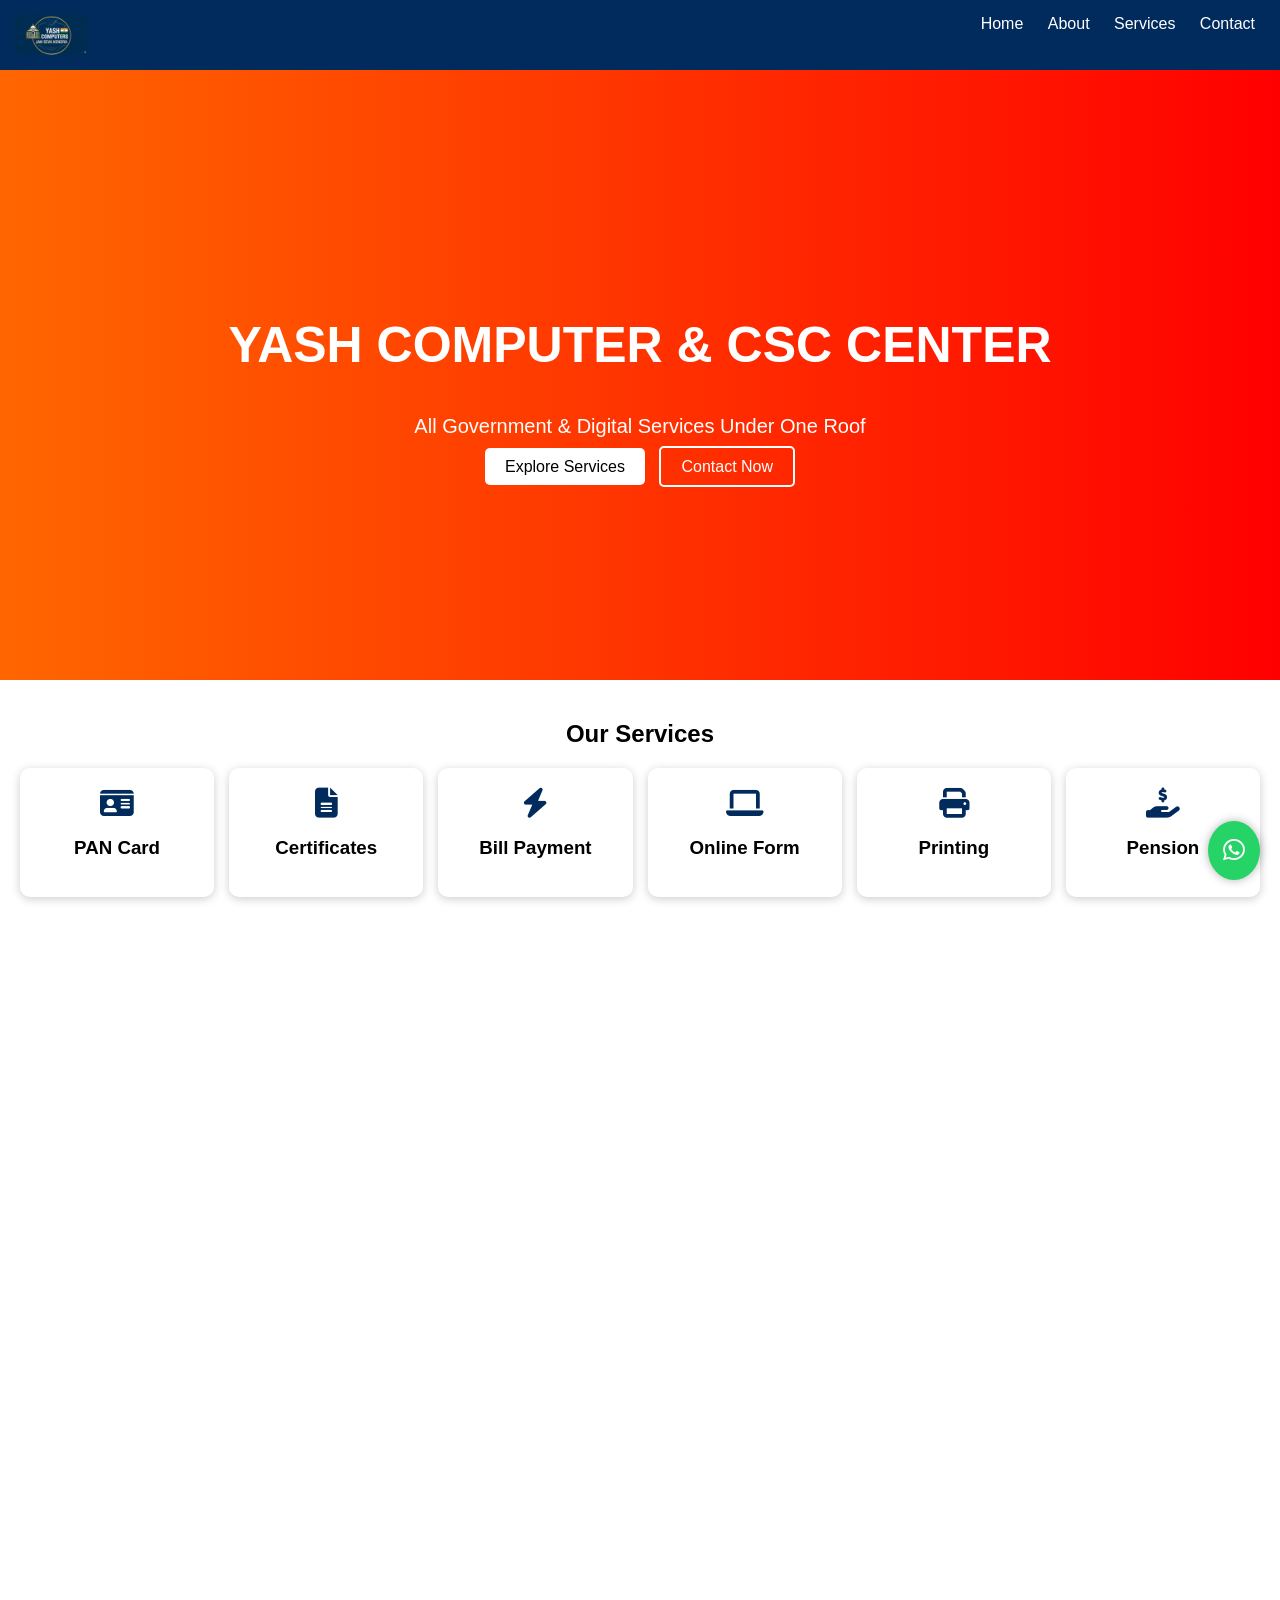
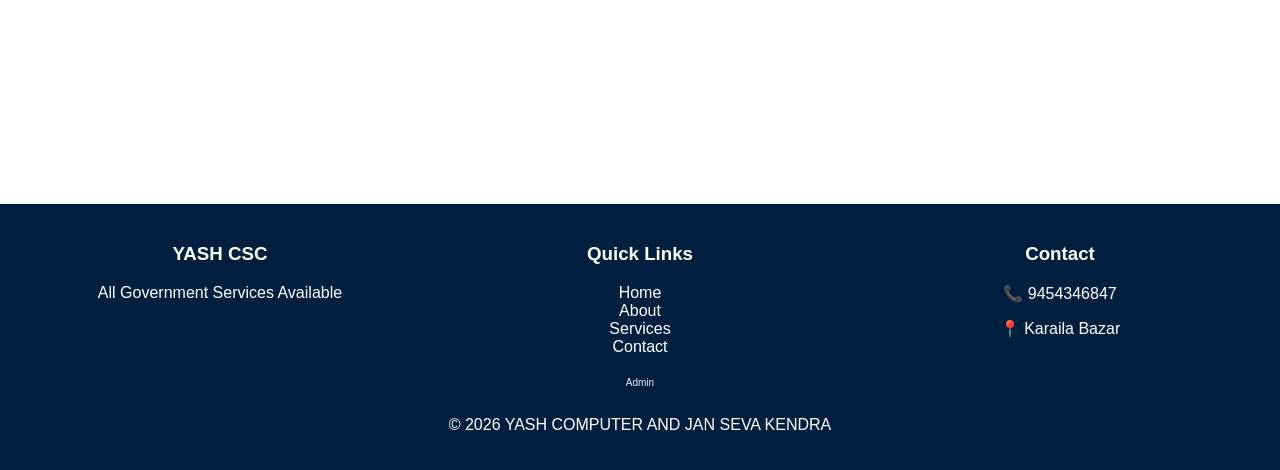
<file: index.html>
<!DOCTYPE html>
<html lang="en">
<head>
<meta charset="UTF-8">
<meta name="viewport" content="width=device-width, initial-scale=1.0">
<title>YASH CSC</title>
<link href="https://unpkg.com/aos@2.3.4/dist/aos.css" rel="stylesheet">
<link rel="stylesheet" href="css/style.css">
<link rel="stylesheet" href="https://cdnjs.cloudflare.com/ajax/libs/font-awesome/6.5.0/css/all.min.css">
<style>
.hero{
height: 50vh;
background: linear-gradient(270deg,#ff6600,#ff0000,#ff6600);
background-size: 200% 200%;
animation: gradientMove 3s ease infinite;
display:flex;
align-items:center;
justify-content:center;
text-align:center;
color:#fff;
}

@keyframes gradientMove{
0%{background-position:0% 50%;}
50%{background-position:100% 50%;}
100%{background-position:0% 50%;}
}

.hero-title{
font-size:50px;
font-weight:bold;
animation: fadeUp 1s ease;
}

.hero-sub{
font-size:20px;
margin:15px 0;
animation: fadeUp 1.5s ease;
}

.hero-buttons{
margin-top:20px;
}

.hero-btn{
background:#fff;
color:#000;
padding:10px 20px;
margin:5px;
border-radius:5px;
text-decoration:none;
transition:0.3s;
}

.hero-btn:hover{
background:#000;
color:#fff;
}

.hero-btn.secondary{
background:transparent;
border:2px solid #fff;
color:#fff;
}

.hero-btn.secondary:hover{
background:#fff;
color:#000;
}

@keyframes fadeUp{
from{opacity:0; transform:translateY(30px);}
to{opacity:1; transform:translateY(0);}
}

.whatsapp{
position:fixed;
bottom:20px;
right:20px;
background:#25D366;
color:#fff;
font-size:25px;
padding:15px;
border-radius:50%;
z-index:999;
box-shadow:0 0 10px rgba(0,0,0,0.3);
}

.whatsapp:hover{
background:#128C7E;
}

/* MOBILE */
@media(max-width:768px){
.carousel-item img{
height:220px;
}
}

@media(max-width:768px){
.carousel-item img{
height:220px;
}
}

/* NAVBAR FIX */
@media(max-width:768px){

.menu{
display:block;
color:#fff;
}

/* ANIMATION NAV */
#nav{
position:absolute;
top:60px;
left:0;
width:100%;
background:#0b3d6d;
flex-direction:column;

max-height:0;
overflow:hidden;
transition:max-height 0.4s ease;
}

#nav.active{
max-height:300px;
}

#nav.active{
max-height:300px;
display:flex;
flex-direction:column;
}
  
#nav a{
display:block;
padding:12px;
border-top:1px solid #444;
}

/* CONTENT FIX */
.content{
padding:10px;
}

/* TEXT SIZE */
h1{font-size:20px;}
h2{font-size:18px;}
p{font-size:14px;}

}
</style>
</head>
<body>



<!-- HEADER -->
<header class="header">
<img src="images/logo.png" class="logo-img">

<nav id="nav">
<a href="index.html">Home</a>
<a href="about.html">About</a>
<a href="services.html">Services</a>
<a href="contact.html">Contact</a>
</nav>

<div class="menu" onclick="toggleMenu()">☰</div>
</header>

<!-- HERO -->
<section class="hero">
<div class="hero-content">

<h1 class="hero-title">YASH COMPUTER & CSC CENTER</h1>

<p class="hero-sub">
All Government & Digital Services Under One Roof
</p>

<div class="hero-buttons">
<a href="services.html" class="hero-btn">Explore Services</a>
<a href="contact.html" class="hero-btn secondary">Contact Now</a>
</div>

</div>
</section>
<!-- SERVICES -->
<section class="services" data-aos="zoom-in">
<h2>Our Services</h2>

<div class="grid">

<div class="card" data-aos="fade-up"><i class="fa-solid fa-id-card"></i><h3>PAN Card</h3></div>

<div class="card" data-aos="fade-up"><i class="fa-solid fa-file-lines"></i><h3>Certificates</h3></div>

<div class="card" data-aos="fade-up"><i class="fa-solid fa-bolt"></i><h3>Bill Payment</h3></div>

<div class="card" data-aos="fade-up"><i class="fa-solid fa-laptop"></i><h3>Online Form</h3></div>

<div class="card" data-aos="fade-up"><i class="fa-solid fa-print"></i><h3>Printing</h3></div>

<div class="card" data-aos="fade-up"><i class="fa-solid fa-hand-holding-dollar"></i><h3>Pension</h3></div>

</div>
</section>

<!-- ABOUT -->
<section class="about-preview" data-aos="fade-right">
<h2>About Our Center</h2>

<p>
YASH COMPUTER AND JAN SEVA KENDRA ek trusted CSC center hai jahan par
sabhi government aur digital services fast aur secure tareeke se provide ki jati hain.
</p>

<p>
Yahan par PAN Card, Income, Caste, Domicile, Online Form, Bill Payment,
Printing aur bahut si services uplabdh hain.
</p>

<a href="about.html" class="btn">Read More</a>
</section>

<!-- OPERATORS -->
<section class="operators" data-aos="zoom-in-up">
<h2>Our Operators</h2>

<div class="grid">

<div class="card">
<img src="images/pradeep.JPG" class="op-img">
<h3>Pradeep Kumar Singh</h3>
<p>Senior CSC Operator</p>
</div>

<div class="card">
<img src="images/HIMANSHU.jpeg" class="op-img">
<h3>Himanshu Vishwakarma</h3>
<p>Assistant Operator</p>
</div>

</div>
</section>

<!-- CONTACT PREVIEW -->
<section class="contact-preview" data-aos="zoom-in-out">
<h2>Contact Us</h2>

<p><b>Owner:</b> Pradeep Kumar Singh</p>
<p><b>Mobile:</b> 9454346847</p>
<p><b>Address:</b> Karaila Bazar, Near Punjab National Bank</p>

<a href="contact.html" class="btn">View Location</a>
</section>

<a href="https://wa.me/919454346847" class="whatsapp" target="_blank">
<i class="fa-brands fa-whatsapp"></i>
</a>

<!-- FOOTER -->
<footer class="footer">

<div class="footer-grid">

<div>
<h3>YASH CSC</h3>
<p>All Government Services Available</p>
</div>

<div>
<h3>Quick Links</h3>
<a href="index.html">Home</a><br>
<a href="about.html">About</a><br>
<a href="services.html">Services</a><br>
<a href="contact.html">Contact</a>
<p class="admin-link"><a href="admin-login.html"  target="_blank">Admin</a></p>
</div>

<div>
<h3>Contact</h3>
<p>📞 9454346847</p>
<p>📍 Karaila Bazar</p>
</div>

</div>

<p class="copy">© 2026 YASH COMPUTER AND JAN SEVA KENDRA</p>


</footer>

<script src="js/script.js"></script>
<script src="https://unpkg.com/aos@2.3.4/dist/aos.js"></script>
<script>
AOS.init();
function toggleMenu(){
let nav = document.getElementById("nav");
nav.classList.toggle("active");
}  
</script>
</body>
</html>
</file>
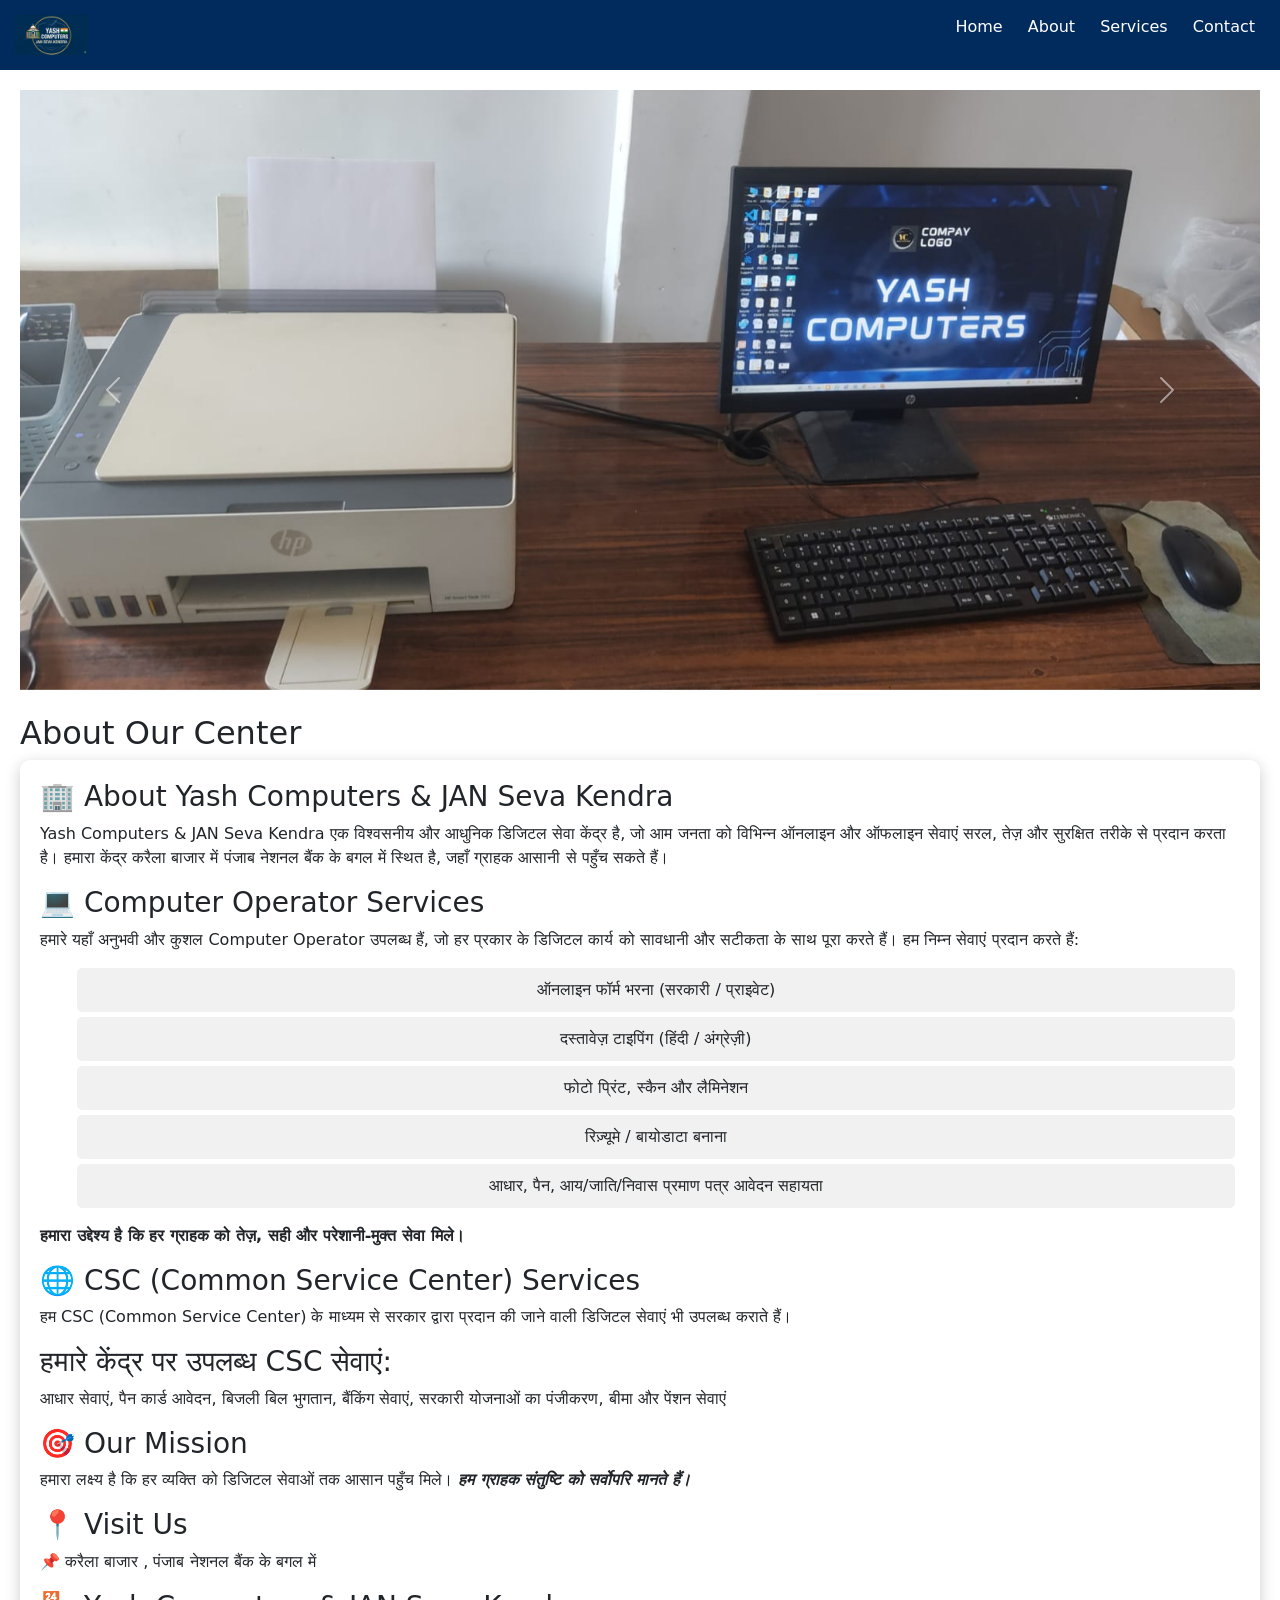
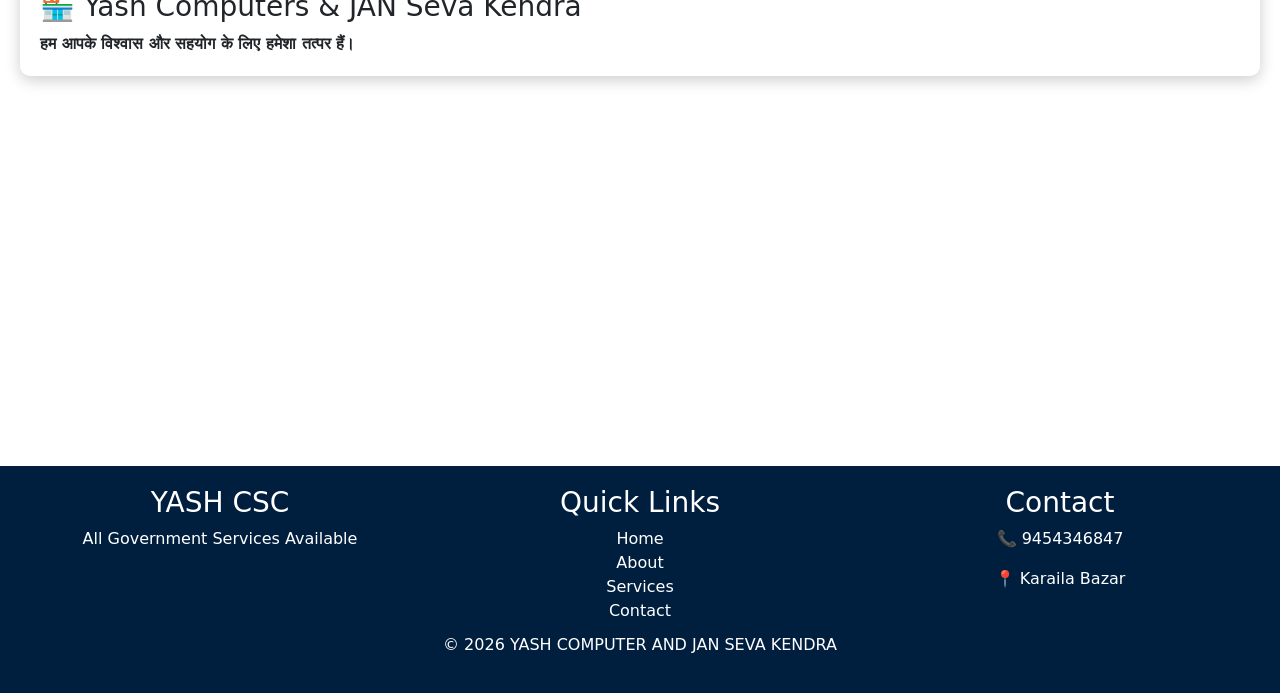
<file: about.html>
<!DOCTYPE html>
<html lang="en">
<head>
<meta charset="UTF-8">
<meta name="viewport" content="width=device-width, initial-scale=1.0">
<title>About</title>

<link rel="stylesheet" href="css/style.css">
<link rel="stylesheet" href="https://cdnjs.cloudflare.com/ajax/libs/font-awesome/6.5.0/css/all.min.css">

<!-- ✅ BOOTSTRAP -->
<link href="https://cdn.jsdelivr.net/npm/bootstrap@5.3.2/dist/css/bootstrap.min.css" rel="stylesheet">

<!-- ✅ AOS -->
<link href="https://unpkg.com/aos@2.3.4/dist/aos.css" rel="stylesheet">

<style>

/* ❌ REMOVE OLD FORCE CSS (IMPORTANT) */

/* ✅ IMAGE FIX */
.carousel-item img{
width:100%;
height:600px;
object-fit:cover;
}

/* MOBILE */
@media(max-width:768px){
.carousel-item img{
height:220px;
}
}

/* NAVBAR FIX */
@media(max-width:768px){

.menu{
display:block;
color:#fff;
}

#nav{
position:absolute;
top:60px;
left:0;
width:100%;
background:#0b3d6d;
flex-direction:column;

max-height:0;
overflow:hidden;
transition:max-height 0.4s ease;
}

#nav.active{
max-height:300px;
}

#nav.active{
display:flex !important;
flex-direction:column;
}

#nav a{
display:block;
padding:12px;
border-top:1px solid #444;
}

.content{
padding:10px;
}

h1{font-size:20px;}
h2{font-size:18px;}
p{font-size:14px;}
}

</style>
</head>

<body>

<header class="header">
<img src="images/logo.png" class="logo-img">

<nav id="nav">
<a href="index.html">Home</a>
<a href="about.html">About</a>
<a href="services.html">Services</a>
<a href="contact.html">Contact</a>
</nav>

<div class="menu" onclick="toggleMenu()">☰</div>
</header>

<section class="content">

<!-- 🔥 SLIDER START -->
<div id="shopSlider" class="carousel slide mb-4" data-bs-ride="carousel" data-bs-interval="3000">

<div class="carousel-inner">

<div class="carousel-item active">
<img src="images/yash-computer.jpeg" class="d-block w-100">
</div>

<div class="carousel-item">
<img src="images/shop-img2.jpeg" class="d-block w-100">
</div>

<div class="carousel-item">
<img src="images/shop-img.jpeg" class="d-block w-100">
</div>

<div class="carousel-item">
<img src="images/shop-img3.jpeg" class="d-block w-100">
</div>



<div class="carousel-item">
<img src="images/new-system.jpeg" class="d-block w-100">
</div>

<div class="carousel-item">
<img src="images/slide1.png" class="d-block w-100">
</div>

</div>

<button class="carousel-control-prev" type="button" data-bs-target="#shopSlider" data-bs-slide="prev">
<span class="carousel-control-prev-icon"></span>
</button>

<button class="carousel-control-next" type="button" data-bs-target="#shopSlider" data-bs-slide="next">
<span class="carousel-control-next-icon"></span>
</button>

</div>
<!-- 🔥 SLIDER END -->

<h2 data-aos="fade-up">About Our Center</h2>

<div class="about-box" data-aos="fade-up">

<h3>🏢 About Yash Computers & JAN Seva Kendra</h3>

<p>Yash Computers & JAN Seva Kendra एक विश्वसनीय और आधुनिक डिजिटल सेवा केंद्र है, जो आम जनता को विभिन्न ऑनलाइन और ऑफलाइन सेवाएं सरल, तेज़ और सुरक्षित तरीके से प्रदान करता है। हमारा केंद्र करैला बाजार में पंजाब नेशनल बैंक के बगल में स्थित है, जहाँ ग्राहक आसानी से पहुँच सकते हैं।</p>

<h3>💻 Computer Operator Services</h3>

<p>हमारे यहाँ अनुभवी और कुशल Computer Operator उपलब्ध हैं, जो हर प्रकार के डिजिटल कार्य को सावधानी और सटीकता के साथ पूरा करते हैं। हम निम्न सेवाएं प्रदान करते हैं:</p>

<ul align="center">
<li>ऑनलाइन फॉर्म भरना (सरकारी / प्राइवेट)</li>
<li>दस्तावेज़ टाइपिंग (हिंदी / अंग्रेज़ी)</li>
<li>फोटो प्रिंट, स्कैन और लैमिनेशन</li>
<li>रिज़्यूमे / बायोडाटा बनाना</li>  
<li>आधार, पैन, आय/जाति/निवास प्रमाण पत्र आवेदन सहायता</li>
</ul>

<p><b>हमारा उद्देश्य है कि हर ग्राहक को तेज़, सही और परेशानी-मुक्त सेवा मिले।</b></p>

<h3>🌐 CSC (Common Service Center) Services</h3>

<p>हम CSC (Common Service Center) के माध्यम से सरकार द्वारा प्रदान की जाने वाली डिजिटल सेवाएं भी उपलब्ध कराते हैं।</p>

<h3>हमारे केंद्र पर उपलब्ध CSC सेवाएं:</h3>

<p>
आधार सेवाएं, पैन कार्ड आवेदन, बिजली बिल भुगतान, बैंकिंग सेवाएं,
सरकारी योजनाओं का पंजीकरण, बीमा और पेंशन सेवाएं
</p>

<h3>🎯 Our Mission</h3>

<p>
हमारा लक्ष्य है कि हर व्यक्ति को डिजिटल सेवाओं तक आसान पहुँच मिले।
<b><i>हम ग्राहक संतुष्टि को सर्वोपरि मानते हैं।</i></b>
</p>

<h3>📍 Visit Us</h3>

<p>📌 करैला बाजार , पंजाब नेशनल बैंक के बगल में</p>

<h3>🏪 Yash Computers & JAN Seva Kendra</h3>
<b>हम आपके विश्वास और सहयोग के लिए हमेशा तत्पर हैं।</b>

</div>

<h2 data-aos="fade-up">Our Operators</h2>

<div class="operator-grid">

<div class="operator-card" data-aos="fade-right">
<img src="images/pradeep.JPG">
<h3>Pradeep Kumar Singh</h3>
<p><i class="fa-solid fa-user"></i> Senior Operator</p>
<p><i class="fa-solid fa-briefcase"></i> 5+ Years Experience</p>
</div>

<div class="operator-card" data-aos="fade-left">
<img src="images/HIMANSHU.jpeg">
<h3>Himanshu Vishwakarma</h3>
<p><i class="fa-solid fa-user"></i> Assistant Operator</p>
<p><i class="fa-solid fa-briefcase"></i> 2+ Years Experience</p>
</div>

</div>

</section>

<footer class="footer">

<div class="footer-grid">

<div>
<h3>YASH CSC</h3>
<p>All Government Services Available</p>
</div>

<div>
<h3>Quick Links</h3>
<a href="index.html">Home</a><br>
<a href="about.html">About</a><br>
<a href="services.html">Services</a><br>
<a href="contact.html">Contact</a>
</div>

<div>
<h3>Contact</h3>
<p>📞 9454346847</p>
<p>📍 Karaila Bazar</p>
</div>

</div>

<p class="copy">© 2026 YASH COMPUTER AND JAN SEVA KENDRA</p>

</footer>

<script src="js/script.js"></script>

<!-- ✅ Bootstrap JS -->
<script src="https://cdn.jsdelivr.net/npm/bootstrap@5.3.2/dist/js/bootstrap.bundle.min.js"></script>

<!-- ✅ AOS -->
<script src="https://unpkg.com/aos@2.3.4/dist/aos.js"></script>
<script>
AOS.init({ duration: 1000 });


function toggleMenu(){
let nav = document.getElementById("nav");
nav.classList.toggle("active");
}

</script>

</body>
</html>
</file>
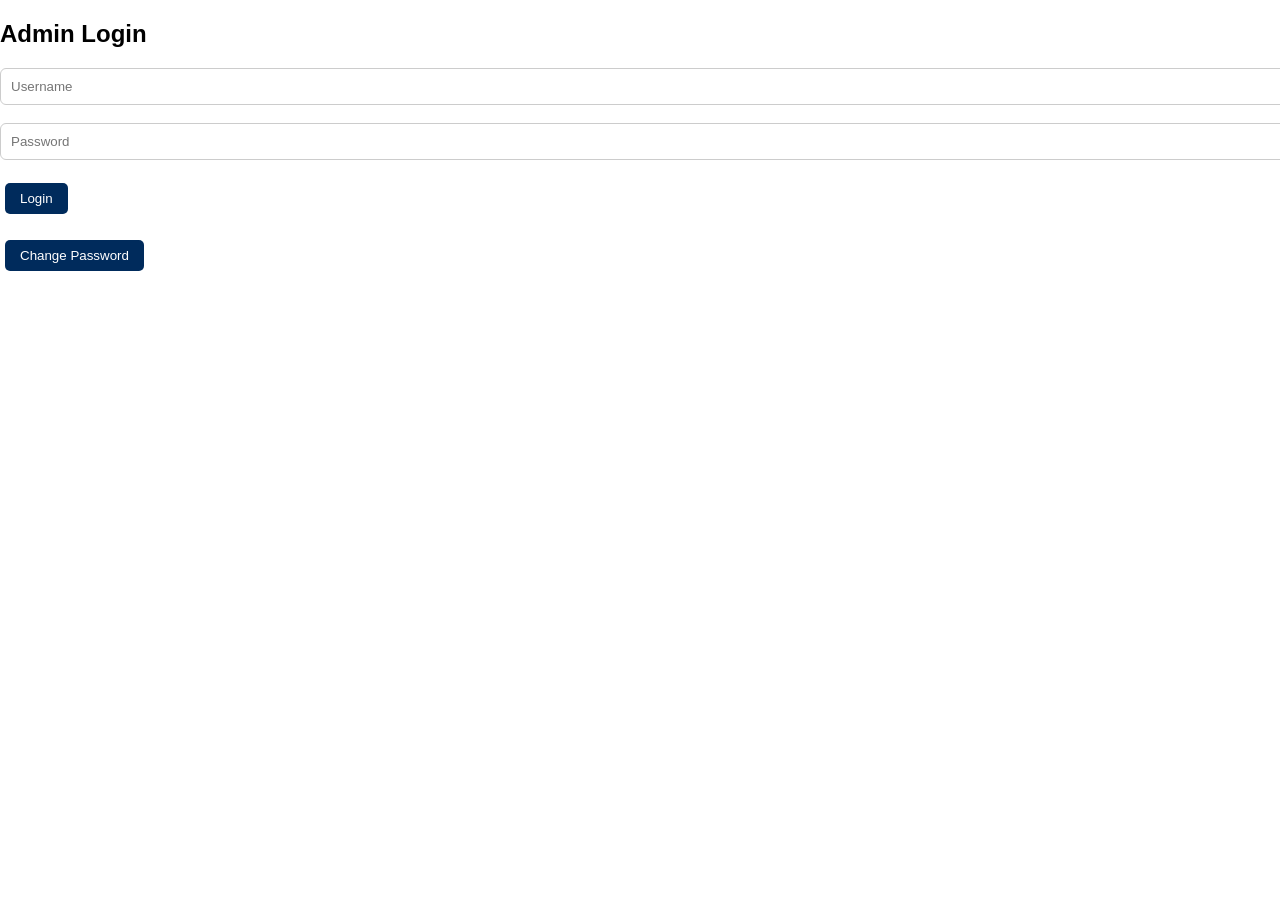
<file: admin-login.html>
<!DOCTYPE html>
<html>
<head>
<meta charset="UTF-8">
<title>Admin Login</title>
<link rel="stylesheet" href="css/style.css">
</head>

<body>

<section class="box">

<h2>Admin Login</h2>

<input type="text" id="user" placeholder="Username"><br><br>
<input type="password" id="pass" placeholder="Password"><br><br>

<button onclick="login()">Login</button>

<p id="error" style="color:red;"></p>

</section>
<section>
    <button onclick="showPasswordBox()">Change Password</button>

<div id="passBox" style="display:none; margin-top:15px;">
<input type="password" id="oldPass" placeholder="Old Password"><br><br>
<input type="password" id="newPass" placeholder="New Password"><br><br>
<button onclick="changePassword()">Update</button>
</div>
</section>

<script>
function login(){
let u = document.getElementById("user").value;
let p = document.getElementById("pass").value;

let savedPass = localStorage.getItem("adminPass") || "1234";

if(u==="admin" && p===savedPass){
localStorage.setItem("admin","true");
window.location.href="admin.html";
}else{
document.getElementById("error").innerText="Wrong Login!";
}
}
</script>

</body>
</html>
</file>
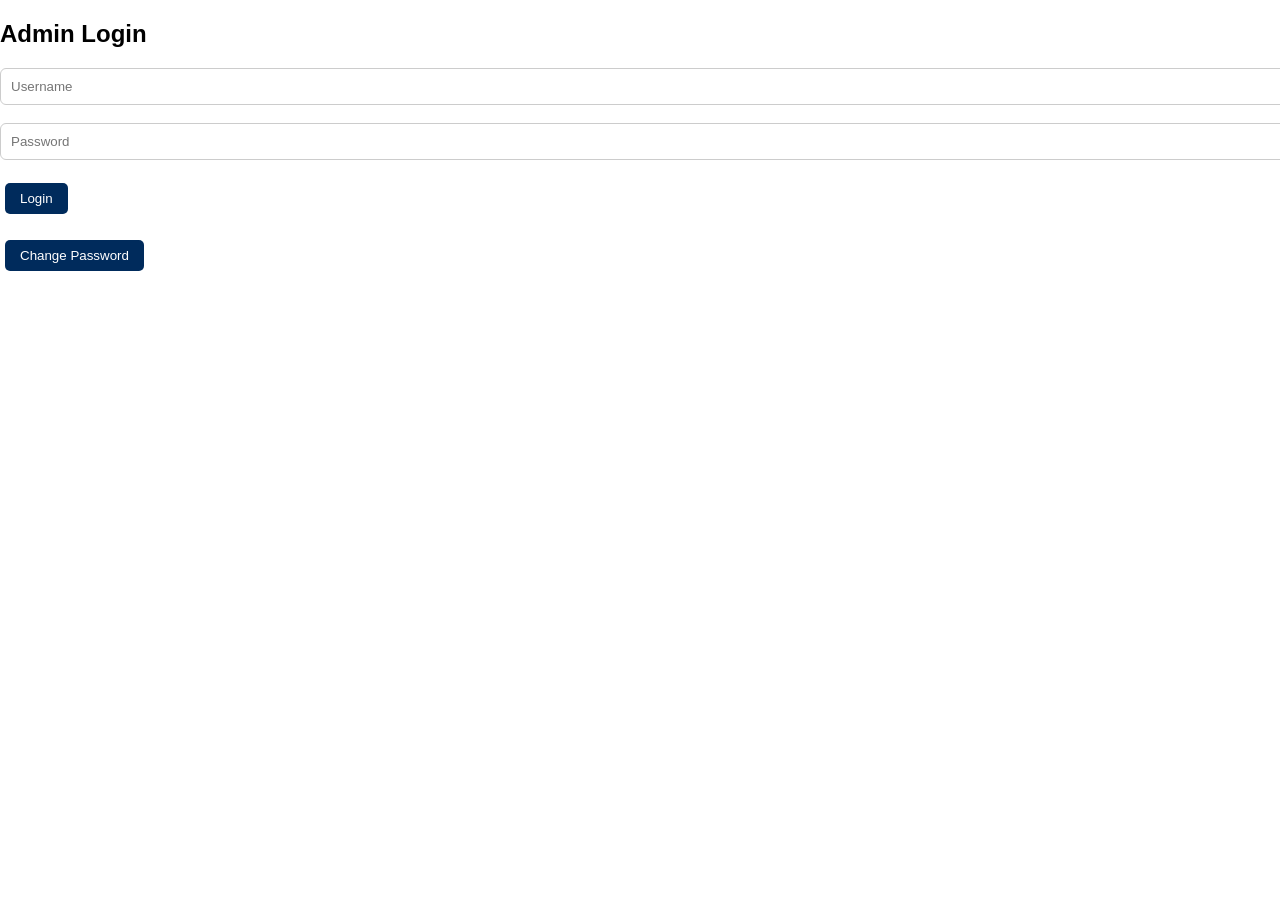
<file: admin.html>
<!DOCTYPE html>
<html>
<head>
<meta charset="UTF-8">
<title>Admin Panel</title>
<link rel="stylesheet" href="css/style.css">

<script>
if(localStorage.getItem("admin")!=="true"){
alert("Access Denied!");
window.location.href="admin-login.html";
}
</script>

</head>

<body>

<header class="header">
<h2>Admin Dashboard</h2>
</header>

<section class="content">

<h2>Contact Messages</h2>

<h3>Total Messages: <span id="count"></span></h3>

<button onclick="clearAll()">Clear All</button>
<button onclick="logout()">Logout</button>
<button onclick="showPasswordBox()">Change Password</button>

<div id="passBox" style="display:none;">
<input type="password" id="oldPass" placeholder="Old Password"><br><br>
<input type="password" id="newPass" placeholder="New Password"><br><br>
<button onclick="changePassword()">Update</button>
</div>

<table>
<thead>
<tr>
<th>Name</th>
<th>Mobile</th>
<th>Message</th>
<th>Date</th>
<th>Action</th>
</tr>
</thead>

<tbody id="data"></tbody>

</table>

</section>

<!-- SERVICES -->
<section class="content">

<h2>Manage Services</h2>

<div class="service-form">

<input type="text" id="sname" placeholder="Service Name">

<input type="text" id="charge" placeholder="Charge (₹)">

<input type="text" id="doc" placeholder="Required Documents">

<select id="icon">
<option value="fa-solid fa-id-card">🪪 ID Card</option>
<option value="fa-solid fa-file-lines">📄 Document</option>
<option value="fa-solid fa-bolt">⚡ Electricity</option>
<option value="fa-solid fa-print">🖨 Printing</option>
<option value="fa-solid fa-laptop">💻 Online Work</option>
<option value="fa-solid fa-user">👤 User</option>
<option value="fa-solid fa-file-invoice">🧾 Bill</option>
<option value="fa-solid fa-hand-holding-dollar">💰 Money</option>
<option value="fa-solid fa-camera">📷 Photo</option>
<option value="fa-solid fa-passport">🛂 Passport</option>
</select>

<select id="category">
<option value="">Select Category</option>
<option value="Documents">📄 Documents</option>
<option value="Card">💳 Card</option>
<option value="Bill">⚡ Bill</option>
<option value="Printing">🖨 Printing</option>
<option value="Other">🧾 Other</option>
</select>

<select id="status">
<option value="active">🟢 Active</option>
<option value="off">🔴 Off</option>
</select>

<label class="highlight-box">
<input type="checkbox" id="highlight"> 🔥 Highlight Service
</label>

<button onclick="addService()" class="btn-add">➕ Add Service</button>
<button onclick="cancelEdit()">Cancel</button>
</div>

<h3>Service List</h3>

<div id="serviceList" class="service-list"></div>

</section>

<script>
let editIndex = -1;
// 🔥 LOAD CONTACT DATA
function loadData(){
let data = JSON.parse(localStorage.getItem("messages")) || [];
let html="";

data.forEach((item,index)=>{
html += `
<tr>
<td>${item.name}</td>
<td>${item.mobile}</td>
<td>${item.message}</td>
<td>${item.date}</td>
<td><button onclick="deleteMsg(${index})">Delete</button></td>
</tr>
`;
});

document.getElementById("data").innerHTML = html;
updateCount();
}

// DELETE MESSAGE
function deleteMsg(index){
let data = JSON.parse(localStorage.getItem("messages"));
data.splice(index,1);
localStorage.setItem("messages", JSON.stringify(data));
loadData();
}

// COUNT
function updateCount(){
let data = JSON.parse(localStorage.getItem("messages")) || [];
document.getElementById("count").innerText = data.length;
}

// CLEAR ALL
function clearAll(){
if(confirm("Delete all messages?")){
localStorage.removeItem("messages");
loadData();
}
}

// LOGOUT
function logout(){
localStorage.removeItem("admin");
window.location.href="admin-login.html";
}

// 🔐 PASSWORD
function showPasswordBox(){
document.getElementById("passBox").style.display="block";
}

function changePassword(){
let oldPass=document.getElementById("oldPass").value;
let newPass=document.getElementById("newPass").value;

let currentPass = localStorage.getItem("adminPass") || "1234";

if(oldPass===currentPass){
localStorage.setItem("adminPass", newPass);
alert("Password Updated!");
}else{
alert("Wrong Old Password");
}
}

// 🧾 SERVICES
function addService(){

let name=document.getElementById("sname").value;
let charge=document.getElementById("charge").value;
let doc=document.getElementById("doc").value;
let icon=document.getElementById("icon").value;
let category=document.getElementById("category").value;
let status=document.getElementById("status").value;
let highlight=document.getElementById("highlight").checked;

// validation
if(name==="" || charge==="" || category===""){
alert("Please fill all fields");
return;
}

let services = JSON.parse(localStorage.getItem("services")) || [];

// 🔥 EDIT MODE
if(editIndex !== -1){

services[editIndex] = {
name, charge, doc, icon, category, status, highlight
};

editIndex = -1;
alert("Service Updated!");

// button reset
document.querySelector(".btn-add").innerText = "➕ Add Service";

}else{

// ➕ ADD MODE
services.push({
name, charge, doc, icon, category, status, highlight
});

alert("Service Added!");

}

localStorage.setItem("services", JSON.stringify(services));

// reset form
document.getElementById("sname").value="";
document.getElementById("charge").value="";
document.getElementById("doc").value="";
document.getElementById("highlight").checked=false;

loadServices();
}


function loadServices(){
let services = JSON.parse(localStorage.getItem("services")) || [];
let html="";

services.forEach((s,i)=>{
html += `
<li>
${s.name} - ₹${s.charge}

<button onclick="editService(${i})">Edit</button>
<button onclick="deleteService(${i})">Delete</button>

</li>
`;});

document.getElementById("serviceList").innerHTML=html;
}
function editService(i){

let services = JSON.parse(localStorage.getItem("services")) || [];
let s = services[i];

// form fill
document.getElementById("sname").value = s.name;
document.getElementById("charge").value = s.charge;
document.getElementById("doc").value = s.doc;
document.getElementById("icon").value = s.icon;
document.getElementById("category").value = s.category;
document.getElementById("status").value = s.status;
document.getElementById("highlight").checked = s.highlight;

// index save
editIndex = i;

// button text change
document.querySelector(".btn-add").innerText = "Update Service";
}


function deleteService(i){
let services = JSON.parse(localStorage.getItem("services"));
services.splice(i,1);
localStorage.setItem("services", JSON.stringify(services));
loadServices();
}

// INIT
loadData();
loadServices();


function cancelEdit(){

editIndex = -1;

document.getElementById("sname").value="";
document.getElementById("charge").value="";
document.getElementById("doc").value="";
document.getElementById("highlight").checked=false;

document.querySelector(".btn-add").innerText = "➕ Add Service";
}
</script>

</body>
</html>
</file>
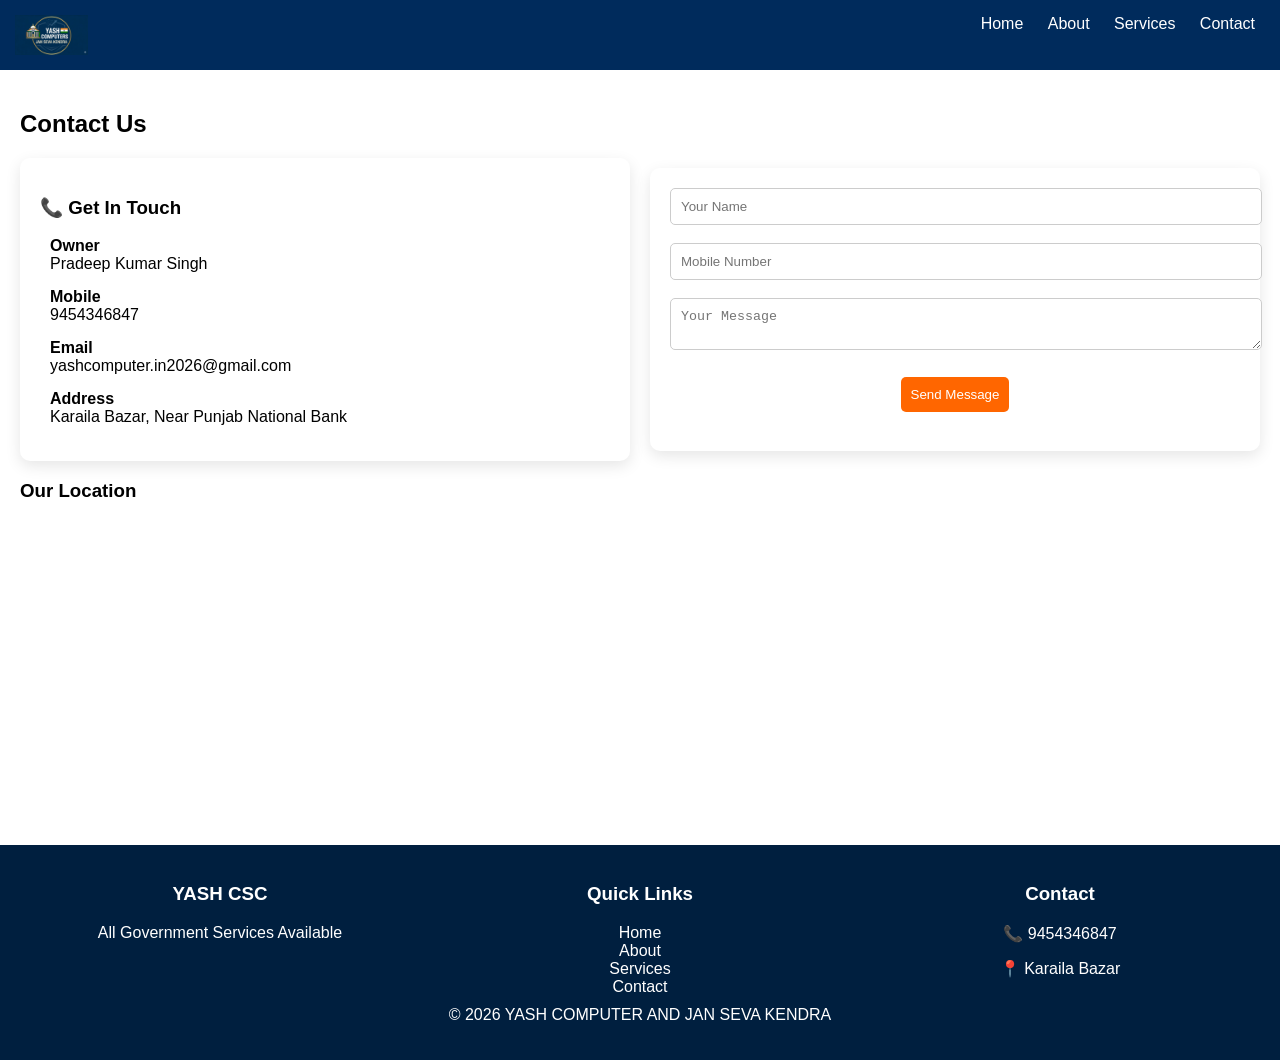
<file: contact.html>
<!DOCTYPE html>
<html>
<head>
<meta charset="UTF-8">
<meta name="viewport" content="width=device-width, initial-scale=1.0">
<title>Contact</title>
<link rel="stylesheet" href="css/style.css">

<link href="https://unpkg.com/aos@2.3.4/dist/aos.css" rel="stylesheet">

<style>
.card{
padding:20px;
margin:10px 0;
border-radius:10px;
box-shadow:0 5px 15px rgba(0,0,0,0.1);
}

input, textarea{
width:100%;
padding:10px;
border-radius:5px;
border:1px solid #ccc;
}

button{
background:#ff6600;
color:#fff;
padding:10px;
border:none;
border-radius:5px;
cursor:pointer;
}

button:hover{
background:#000;
}

.contact-grid{
display:flex;
gap:20px;
flex-wrap:wrap;
}

.contact-info{
flex:1;
background:#fff;
padding:20px;
border-radius:10px;
box-shadow:0 5px 15px rgba(0,0,0,0.1);
}

.contact-form{
flex:1;
}

.info-box{
display:flex;
align-items:center;
margin-bottom:15px;
gap:10px;
}

.info-box i{
font-size:20px;
color:#ff6600;
}

.info-box p{
margin:0;
}

/* MOBILE */
@media(max-width:768px){
.carousel-item img{
height:220px;
}
}

@media(max-width:768px){
.carousel-item img{
height:220px;
}
}

/* NAVBAR FIX */
@media(max-width:768px){

.menu{
display:block;
color:#fff;
}

/* ANIMATION NAV */
#nav{
position:absolute;
top:60px;
left:0;
width:100%;
background:#0b3d6d;
flex-direction:column;

max-height:0;
overflow:hidden;
transition:max-height 0.4s ease;
}

#nav.active{
max-height:300px;
}
#nav.active{
max-height:300px;
display:flex;
flex-direction:column;
}
#nav a{
display:block;
padding:12px;
border-top:1px solid #444;
}

/* CONTENT FIX */
.content{
padding:10px;
}

/* TEXT SIZE */
h1{font-size:20px;}
h2{font-size:18px;}
p{font-size:14px;}

}
</style>

</head>
<body>

<header class="header">
<img src="images/logo.png" class="logo-img">

<nav id="nav">
<a href="index.html">Home</a>
<a href="about.html">About</a>
<a href="services.html">Services</a>
<a href="contact.html">Contact</a>
</nav>

<div class="menu" onclick="toggleMenu()">☰</div>
</header>

<section class="content">

<h2 data-aos="fade-up">Contact Us</h2>

<div class="contact-grid">

<!-- LEFT INFO -->
<div class="contact-info" data-aos="fade-right">

<h3>📞 Get In Touch</h3>

<div class="info-box">
<i class="fa-solid fa-user"></i>
<div>
<b>Owner</b>
<p>Pradeep Kumar Singh</p>
</div>
</div>

<div class="info-box">
<i class="fa-solid fa-phone"></i>
<div>
<b>Mobile</b>
<p>9454346847</p>
</div>
</div>

<div class="info-box">
<i class="fa-solid fa-envelope"></i>
<div>
<b>Email</b>
<p>yashcomputer.in2026@gmail.com</p>
</div>
</div>

<div class="info-box">
<i class="fa-solid fa-location-dot"></i>
<div>
<b>Address</b>
<p>Karaila Bazar, Near Punjab National Bank</p>
</div>
</div>

</div>

<!-- RIGHT FORM -->
<div class="contact-form card" data-aos="fade-left">

<form id="contactForm">

<input type="text" id="name" placeholder="Your Name" required><br><br>

<input type="number" id="mobile" placeholder="Mobile Number" required><br><br>

<textarea id="message" placeholder="Your Message" required></textarea><br><br>

<button type="submit">Send Message</button>

</form>

</div>

</div>
<!-- <div class="card" data-aos="fade-left">
<form id="contactForm">

<input type="text" id="name" placeholder="Your Name" required><br><br>
<input type="text" id="mobile" placeholder="Mobile Number" required><br><br>
<textarea id="message" placeholder="Your Message" required></textarea><br><br>

<button type="submit">Send Message</button>

</form>
</div> -->

<h3 data-aos="fade-up">Our Location</h3>

<div data-aos="zoom-in">
<iframe src="https://www.google.com/maps/embed?pb=!1m18!1m12!1m3!1d3586.9286491886783!2d82.1611529!3d25.9703803!2m3!1f0!2f0!3f0!3m2!1i1024!2i768!4f13.1!3m3!1m2!1s0x399a9d13811d9c17%3A0xe8248d39350dffc4!2sYash%20Computers%20and%20CSC%20Centre!5e0!3m2!1sen!2sin!4v1775291732199!5m2!1sen!2sin" width="100%" height="300" style="border:0;"></iframe>
</div>

</section>

<footer class="footer">
<div class="footer-grid">
<div>
<h3>YASH CSC</h3>
<p>All Government Services Available</p>
</div>

<div>
<h3>Quick Links</h3>
<a href="index.html">Home</a><br>
<a href="about.html">About</a><br>
<a href="services.html">Services</a><br>
<a href="contact.html">Contact</a>
</div>

<div>
<h3>Contact</h3>
<p>📞 9454346847</p>
<p>📍 Karaila Bazar</p>
</div>
</div>

<p class="copy">© 2026 YASH COMPUTER AND JAN SEVA KENDRA</p>
</footer>

<script src="js/script.js"></script>

<script src="https://unpkg.com/aos@2.3.4/dist/aos.js"></script>
<script>
AOS.init({duration:1000});

document.getElementById("contactForm").addEventListener("submit", function(e){
e.preventDefault();

let name = document.getElementById("name").value;
let mobile = document.getElementById("mobile").value;
let message = document.getElementById("message").value;

let data = JSON.parse(localStorage.getItem("messages")) || [];

data.push({name, mobile, message, date: new Date().toLocaleString()});

localStorage.setItem("messages", JSON.stringify(data));

alert("Message Sent Successfully!");
this.reset();
});
function toggleMenu(){
let nav = document.getElementById("nav");
nav.classList.toggle("active");
}
</script>

</body>
</html>
</file>
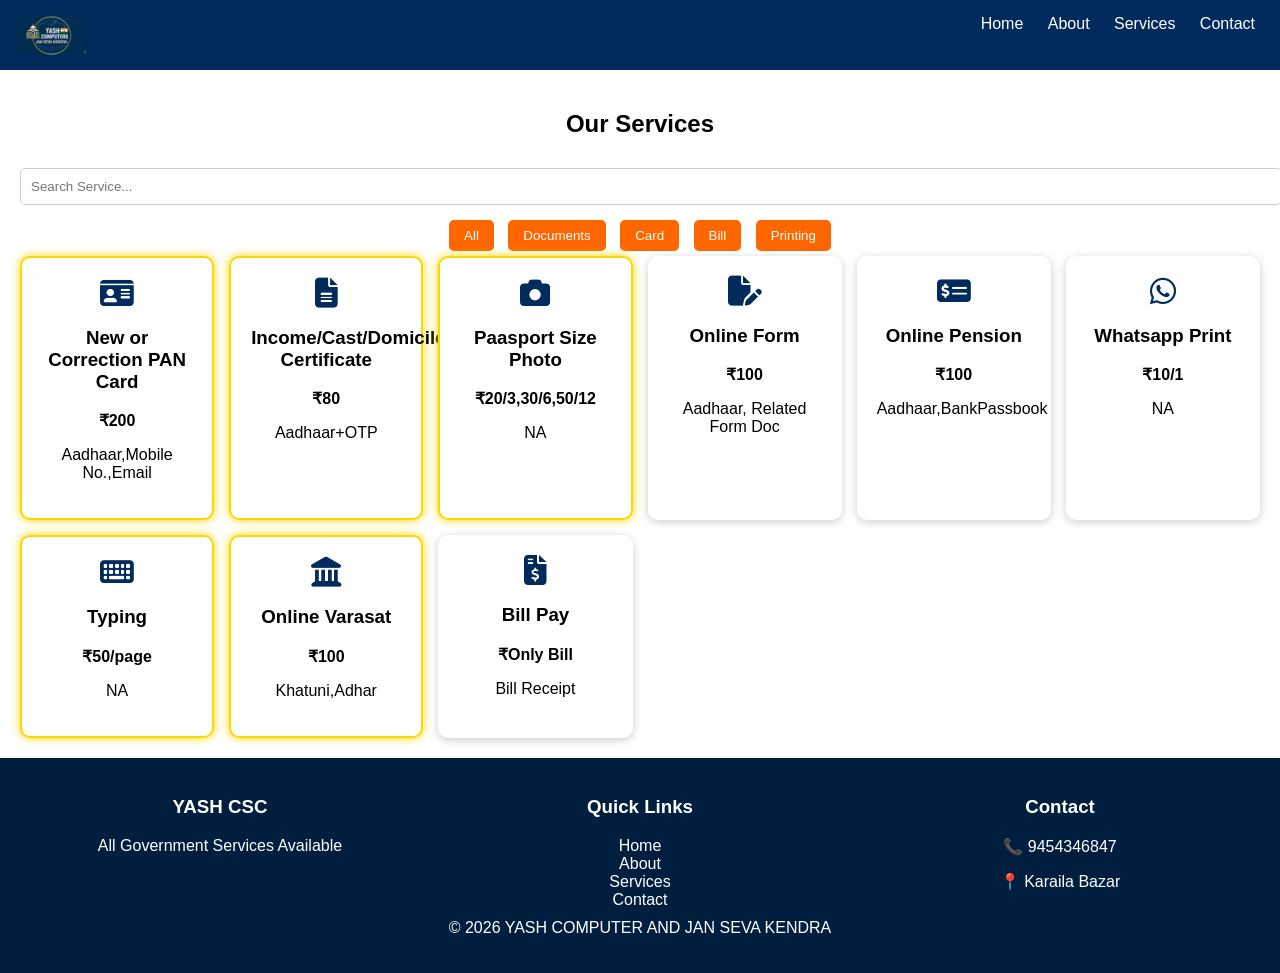
<file: services.html>
<!DOCTYPE html>
<html>
<head>
<meta charset="UTF-8">
<meta name="viewport" content="width=device-width, initial-scale=1.0">
<title>Services</title>

<link rel="stylesheet" href="css/style.css">
<link rel="stylesheet" href="https://cdnjs.cloudflare.com/ajax/libs/font-awesome/6.5.0/css/all.min.css">

<!-- AOS -->
<link href="https://unpkg.com/aos@2.3.4/dist/aos.css" rel="stylesheet">

<style>
.services input{
width:100%;
padding:10px;
margin:10px 0;
border-radius:5px;
border:1px solid #ccc;
}

.filter button{
margin:5px;
padding:8px 15px;
border:none;
background:#ff6600;
color:#fff;
border-radius:5px;
cursor:pointer;
}

.filter button:hover{
background:#000;
}

.card{
transition:0.3s;
}

.card:hover{
transform:translateY(-8px);
box-shadow:0 10px 20px rgba(0,0,0,0.2);
}

/* MOBILE */
@media(max-width:768px){
.carousel-item img{
height:220px;
}
}

@media(max-width:768px){
.carousel-item img{
height:220px;
}
}

/* NAVBAR FIX */
@media(max-width:768px){

.menu{
display:block;
color:#fff;
}

/* ANIMATION NAV */
#nav{
position:absolute;
top:60px;
left:0;
width:100%;
background:#0b3d6d;
flex-direction:column;

max-height:0;
overflow:hidden;
transition:max-height 0.4s ease;
}

#nav.active{
max-height:300px;
}

#nav.active{
max-height:300px;
display:flex;
flex-direction:column;
}
#nav a{
display:block;
padding:12px;
border-top:1px solid #444;
}

/* CONTENT FIX */
.content{
padding:10px;
}

/* TEXT SIZE */
h1{font-size:20px;}
h2{font-size:18px;}
p{font-size:14px;}

}
</style>

</head>
<body>

<header class="header">
<img src="images/logo.png" class="logo-img">

<nav id="nav">
<a href="index.html">Home</a>
<a href="about.html">About</a>
<a href="services.html">Services</a>
<a href="contact.html">Contact</a>
</nav>

<div class="menu" onclick="toggleMenu()">☰</div>
</header>

<section class="services" data-aos="fade-up">

<h2>Our Services</h2>

<input type="text" id="search" placeholder="Search Service..." onkeyup="searchService()">

<div class="filter">
<button onclick="filterService('all')">All</button>
<button onclick="filterService('Documents')">Documents</button>
<button onclick="filterService('Card')">Card</button>
<button onclick="filterService('Bill')">Bill</button>
<button onclick="filterService('Printing')">Printing</button>
</div>

<div class="grid" id="serviceContainer"></div>

</section>

<script src="js/script.js"></script>

<script>
let allServices = [];

function loadServices(){
let services = JSON.parse(localStorage.getItem("services")) || [];

if(services.length === 0){
services = [
{name:"New or Correction PAN Card",charge:"200",doc:"Aadhaar,Mobile No.,Email",icon:"fa-solid fa-id-card",category:"Card",status:"active",highlight:true},
{name:"Income/Cast/Domicile Certificate",charge:"80",doc:"Aadhaar+OTP",icon:"fa-solid fa-file-lines",category:"Documents",status:"active",highlight:true},
{name:"Paasport Size Photo",charge:"20/3,30/6,50/12",doc:"NA",icon:"fa-solid fa-camera",category:"Printing",status:"active",highlight:true},
{name:"Online Form",charge:"100",doc:"Aadhaar, Related Form Doc",icon:"fa-solid fa-file-pen",category:"Documents",status:"active",highlight:false},
{name:"Online Pension",charge:"100",doc:"Aadhaar,BankPassbook",icon:"fa-solid fa-money-check-dollar",category:"Documents",status:"active",highlight:false},
{name:"Whatsapp Print",charge:"10/1",doc:"NA",icon:"fa-brands fa-whatsapp",category:"Printing",status:"active",highlight:false},
{name:"Typing",charge:"50/page",doc:"NA",icon:"fa-solid fa-keyboard",category:"Documents",status:"active",highlight:true},
{name:"Online Varasat",charge:"100",doc:"Khatuni,Adhar",icon:"fa-solid fa-landmark",category:"Documents",status:"active",highlight:true},
{name:"Bill Pay",charge:"Only Bill",doc:"Bill Receipt",icon:"fa-solid fa-file-invoice-dollar",category:"Bill",status:"active",highlight:false},
];
}

allServices = services;
displayServices(allServices);
}

function displayServices(list){
let html="";

list.forEach((s,index)=>{

let status = s.status || "active";
if(status === "off") return;

html += `
<div class="card ${s.highlight ? 'highlight' : ''}" data-aos="fade-up" data-aos-delay="${index*100}">
<i class="${s.icon}"></i>
<h3>${s.name}</h3>
<p><b>₹${s.charge}</b></p>
<p>${s.doc}</p>
</div>
`;
});

document.getElementById("serviceContainer").innerHTML = html;
}

function searchService(){
let val = document.getElementById("search").value.toLowerCase();
let filtered = allServices.filter(s => (s.name || "").toLowerCase().includes(val));
displayServices(filtered);
}

function filterService(cat){
if(cat === "all"){
displayServices(allServices);
}else{
let filtered = allServices.filter(s => (s.category || "Other") === cat);
displayServices(filtered);
}
}

loadServices();
</script>

<!-- FOOTER -->
<footer class="footer">
<div class="footer-grid">
<div>
<h3>YASH CSC</h3>
<p>All Government Services Available</p>
</div>

<div>
<h3>Quick Links</h3>
<a href="index.html">Home</a><br>
<a href="about.html">About</a><br>
<a href="services.html">Services</a><br>
<a href="contact.html">Contact</a>
</div>

<div>
<h3>Contact</h3>
<p>📞 9454346847</p>
<p>📍 Karaila Bazar</p>
</div>
</div>

<p class="copy">© 2026 YASH COMPUTER AND JAN SEVA KENDRA</p>
</footer>

<!-- AOS -->
<script src="https://unpkg.com/aos@2.3.4/dist/aos.js"></script>
<script>
AOS.init({duration:1000});
function toggleMenu(){
let nav = document.getElementById("nav");
nav.classList.toggle("active");
}
</script>

</body>
</html>
</file>
<file: css/style.css>
body{
margin:0;
font-family:sans-serif;
}

/* HEADER FIX */
.header{
position:sticky;
top:0;
z-index:1000;
display:flex;
justify-content:space-between;
background:#002b5c;
color:#fff;
padding:15px;
}

nav a{
color:#fff;
margin:10px;
text-decoration:none;
}

.menu{
display:none;
cursor:pointer;
}

/* SLIDER */
.slider{
height:250px;
background:#0f4c81;
color:#fff;
display:flex;
flex-direction:column;
align-items:center;
justify-content:center;
}

/* SERVICES */
.services{
padding:20px;
text-align:center;
}

.grid{
display:grid;
grid-template-columns:repeat(auto-fit,minmax(180px,1fr));
gap:15px;
}

.card{
background:#f1f1f1;
padding:20px;
border-radius:10px;
box-shadow:0 2px 5px rgba(0,0,0,0.2);
}

/* CONTENT */
.content{
padding:20px;
}

/* FOOTER */
.footer{
background:#002b5c;
color:#fff;
text-align:center;
padding:15px;
}

/* WHATSAPP */
.whatsapp{
position:fixed;
bottom:20px;
right:20px;
background:green;
color:#fff;
padding:10px;
border-radius:5px;
text-decoration:none;
}

/* MOBILE */
@media(max-width:768px){
nav{
display:none;
flex-direction:column;
background:#002b5c;
position:absolute;
top:60px;
right:0;
width:200px;
}

.menu{
display:block;
}
}
/* OPERATOR SECTION */
.operator-grid{
display:grid;
grid-template-columns:repeat(auto-fit,minmax(250px,1fr));
gap:20px;
margin-top:20px;
}

.operator-card{
background:#fff;
border-radius:10px;
padding:15px;
text-align:center;
box-shadow:0 2px 10px rgba(0,0,0,0.2);
transition:0.3s;
}

.operator-card:hover{
transform:translateY(-5px);
}

.operator-card img{
width:120px;
height:120px;
border-radius:50%;
object-fit:cover;
margin-bottom:10px;
}
.logo-img{
height:40px;
}

.hero{
background:linear-gradient(rgba(0,0,0,0.6),rgba(0,0,0,0.6)),
url('../images/slide1.jpg');
color:#fff;
text-align:center;
padding:80px 20px;
}




/* operator image */
.op-img{
width:100px;
height:100px;
border-radius:50%;
object-fit:cover;
}

/* operators section */
.operators{
text-align:center;
padding:20px;
}

/* contact preview */
.contact-preview{
text-align:center;
padding:20px;
background:#f9f9f9;
}

/* CAROUSEL
.carousel{
position:relative;
height:300px;
overflow:hidden;
margin:20px;
border-radius:10px;
box-shadow:0 4px 15px rgba(0,0,0,0.3);
}

.carousel-item{
position:absolute;
width:100%;
height:100%;
opacity:0;
transition:opacity 1s ease-in-out;
}

.carousel-item img{
width:100%;
height:100%;
object-fit:cover;
}

.carousel-item.active{
opacity:1;
} */

/* overlay text */
.overlay{
position:absolute;
top:50%;
left:50%;
transform:translate(-50%,-50%);
color:#fff;
text-align:center;
background:rgba(0,0,0,0.5);
padding:10px 20px;
border-radius:5px;
}

/* buttons */
.prev,.next{
position:absolute;
top:50%;
transform:translateY(-50%);
background:rgba(0,0,0,0.5);
color:#fff;
border:none;
padding:10px;
cursor:pointer;
}

.prev{left:10px;}
.next{right:10px;}


/* ABOUT SECTION */
.about-preview{
text-align:center;
padding:30px;
background:#ffffff;
margin:20px;
border-radius:10px;
box-shadow:0 4px 15px rgba(0,0,0,0.2);
}

/* CONTACT SECTION */
.contact-preview{
text-align:center;
padding:30px;
background:#ffffff;
margin:20px;
border-radius:10px;
box-shadow:0 4px 15px rgba(0,0,0,0.2);
}


/* ICON STYLE */
.card i{
font-size:30px;
margin-bottom:10px;
color:#002b5c;
}

/* CARD ANIMATION */
.card{
background:#fff;
padding:20px;
border-radius:10px;
text-align:center;
transition:0.3s;
box-shadow:0 2px 10px rgba(0,0,0,0.2);
}

.card:hover{
transform:translateY(-10px) scale(1.03);
box-shadow:0 8px 25px rgba(0,0,0,0.3);
}

/* BUTTON HOVER */
.btn{
background:#002b5c;
color:#fff;
padding:10px 20px;
text-decoration:none;
transition:0.3s;
}

.btn:hover{
background:#0056b3;
}

/* ABOUT BOX */
.about-box{
background:#fff;
padding:20px;
border-radius:10px;
box-shadow:0 4px 15px rgba(0,0,0,0.2);
margin-bottom:20px;
}

/* OPERATORS */
.operator-grid{
display:grid;
grid-template-columns:repeat(auto-fit,minmax(250px,1fr));
gap:20px;
}

.operator-card{
background:#fff;
padding:20px;
text-align:center;
border-radius:10px;
box-shadow:0 2px 10px rgba(0,0,0,0.2);
transition:0.3s;
}

.operator-card:hover{
transform:translateY(-10px);
}

.operator-card img{
width:120px;
height:120px;
border-radius:50%;
object-fit:cover;
margin-bottom:10px;
}

.footer{
background:#001f3f;
color:#fff;
padding:20px;
}

.footer-grid{
display:grid;
grid-template-columns:repeat(auto-fit,minmax(200px,1fr));
gap:20px;
}

.footer a{
color:#fff;
text-decoration:none;
}

.copy{
text-align:center;
margin-top:10px;
}

input, textarea{
width:100%;
padding:10px;
border-radius:6px;
border:1px solid #ccc;
}

button{
background:#002b5c;
color:#fff;
padding:10px 20px;
border:none;
border-radius:5px;
cursor:pointer;
}

button:hover{
background:#0056b3;
}

table{
width:100%;
border-collapse:collapse;
margin-top:20px;
}

th, td{
border:1px solid #ccc;
padding:10px;
text-align:center;
}

.admin-link a{
color:#e9eef3;
font-size:10px;
opacity:1;
text-decoration:none;
}
.admin-link a:hover{
opacity:1;
}

button{
margin:5px;
padding:8px 15px;
}

ul{
list-style:none;
padding:0;
}

ul li{
background:#f1f1f1;
margin:5px;
padding:10px;
border-radius:5px;
}

/* search */
#search{
width:100%;
padding:10px;
margin:10px 0;
border-radius:5px;
border:1px solid #ccc;
}

/* filter buttons */
.filter button{
margin:5px;
padding:8px 15px;
background:#002b5c;
color:#fff;
border:none;
cursor:pointer;
}

.filter button:hover{
background:#0056b3;
}

/* highlight card */
.highlight{
border:2px solid gold;
position:relative;
}

.badge{
position:absolute;
top:10px;
right:10px;
background:gold;
padding:5px;
font-size:12px;
}

/* SERVICE FORM */
.service-form{
display:grid;
grid-template-columns:repeat(auto-fit,minmax(200px,1fr));
gap:15px;
background:#fff;
padding:20px;
border-radius:10px;
box-shadow:0 4px 15px rgba(0,0,0,0.2);
margin-bottom:20px;
}

.service-form input,
.service-form select{
padding:10px;
border-radius:5px;
border:1px solid #ccc;
}

/* highlight checkbox */
.highlight-box{
display:flex;
align-items:center;
gap:8px;
font-weight:bold;
}

/* add button */
.btn-add{
background:#28a745;
color:#fff;
padding:10px;
border:none;
border-radius:5px;
cursor:pointer;
transition:0.3s;
}

.btn-add:hover{
background:#218838;
}

/* SERVICE LIST */
.service-list{
display:grid;
grid-template-columns:repeat(auto-fit,minmax(250px,1fr));
gap:15px;
}

/* service card */
.service-item{
background:#fff;
padding:15px;
border-radius:10px;
box-shadow:0 2px 10px rgba(0,0,0,0.2);
position:relative;
transition:0.3s;
}

.service-item:hover{
transform:translateY(-5px);
}

/* highlight border */
.service-item.highlight{
border:2px solid gold;
}

/* badge */
.service-item .badge{
position:absolute;
top:10px;
right:10px;
background:gold;
padding:5px;
font-size:12px;
border-radius:3px;
}

/* delete button */
.delete-btn{
background:red;
color:#fff;
border:none;
padding:5px 10px;
cursor:pointer;
margin-top:10px;
}

/* ACTIVE / OFF STATUS */
.active{
color:green;
font-weight:bold;
}

.off{
color:red;
font-weight:bold;
}

/* CATEGORY STYLE */
.cat{
background:#002b5c;
color:#fff;
padding:2px 6px;
border-radius:4px;
font-size:12px;
}

/* HIGHLIGHT CARD */
.highlight{
border:2px solid gold !important;
box-shadow:0 0 10px gold;
}

/* BADGE */
.badge{
position:absolute;
top:10px;
right:10px;
background:gold;
padding:5px;
font-size:12px;
border-radius:5px;
}

/* ICON */
.card i{
display:block;
margin-bottom:10px;
}

/* STATUS */
.active{
color:green;
font-weight:bold;
}

.off{
color:red;
font-weight:bold;
}

/* CATEGORY */
.cat{
background:#002b5c;
color:#fff;
padding:3px 6px;
border-radius:4px;
font-size:12px;
}

/* HIGHLIGHT */
.highlight{
border:2px solid gold !important;
box-shadow:0 0 10px gold;
position:relative;
}

/* BADGE */
.badge{
position:absolute;
top:10px;
right:10px;
background:gold;
padding:5px;
border-radius:5px;
font-size:12px;
}

/* 🔥 MOBILE RESPONSIVE FIX */
@media(max-width:768px){

/* NAV */
nav{
display:none;
flex-direction:column;
background:#000;
position:absolute;
top:60px;
width:100%;
}

.menu{
display:block;
}

/* GRID FIX */
.grid{
grid-template-columns:1fr !important;
}

/* CONTACT */
.contact-grid{
flex-direction:column;
}

/* HERO */
.hero h1{
font-size:20px;
text-align:center;
}

.hero p{
font-size:14px;
}

/* CARD */
.card{
margin:10px 0;
}

/* INPUT */
input, textarea{
width:100%;
}

/* BUTTON */
button{
width:100%;
}

/* SECTION PADDING */
section{
padding:10px;
}

}
</file>
